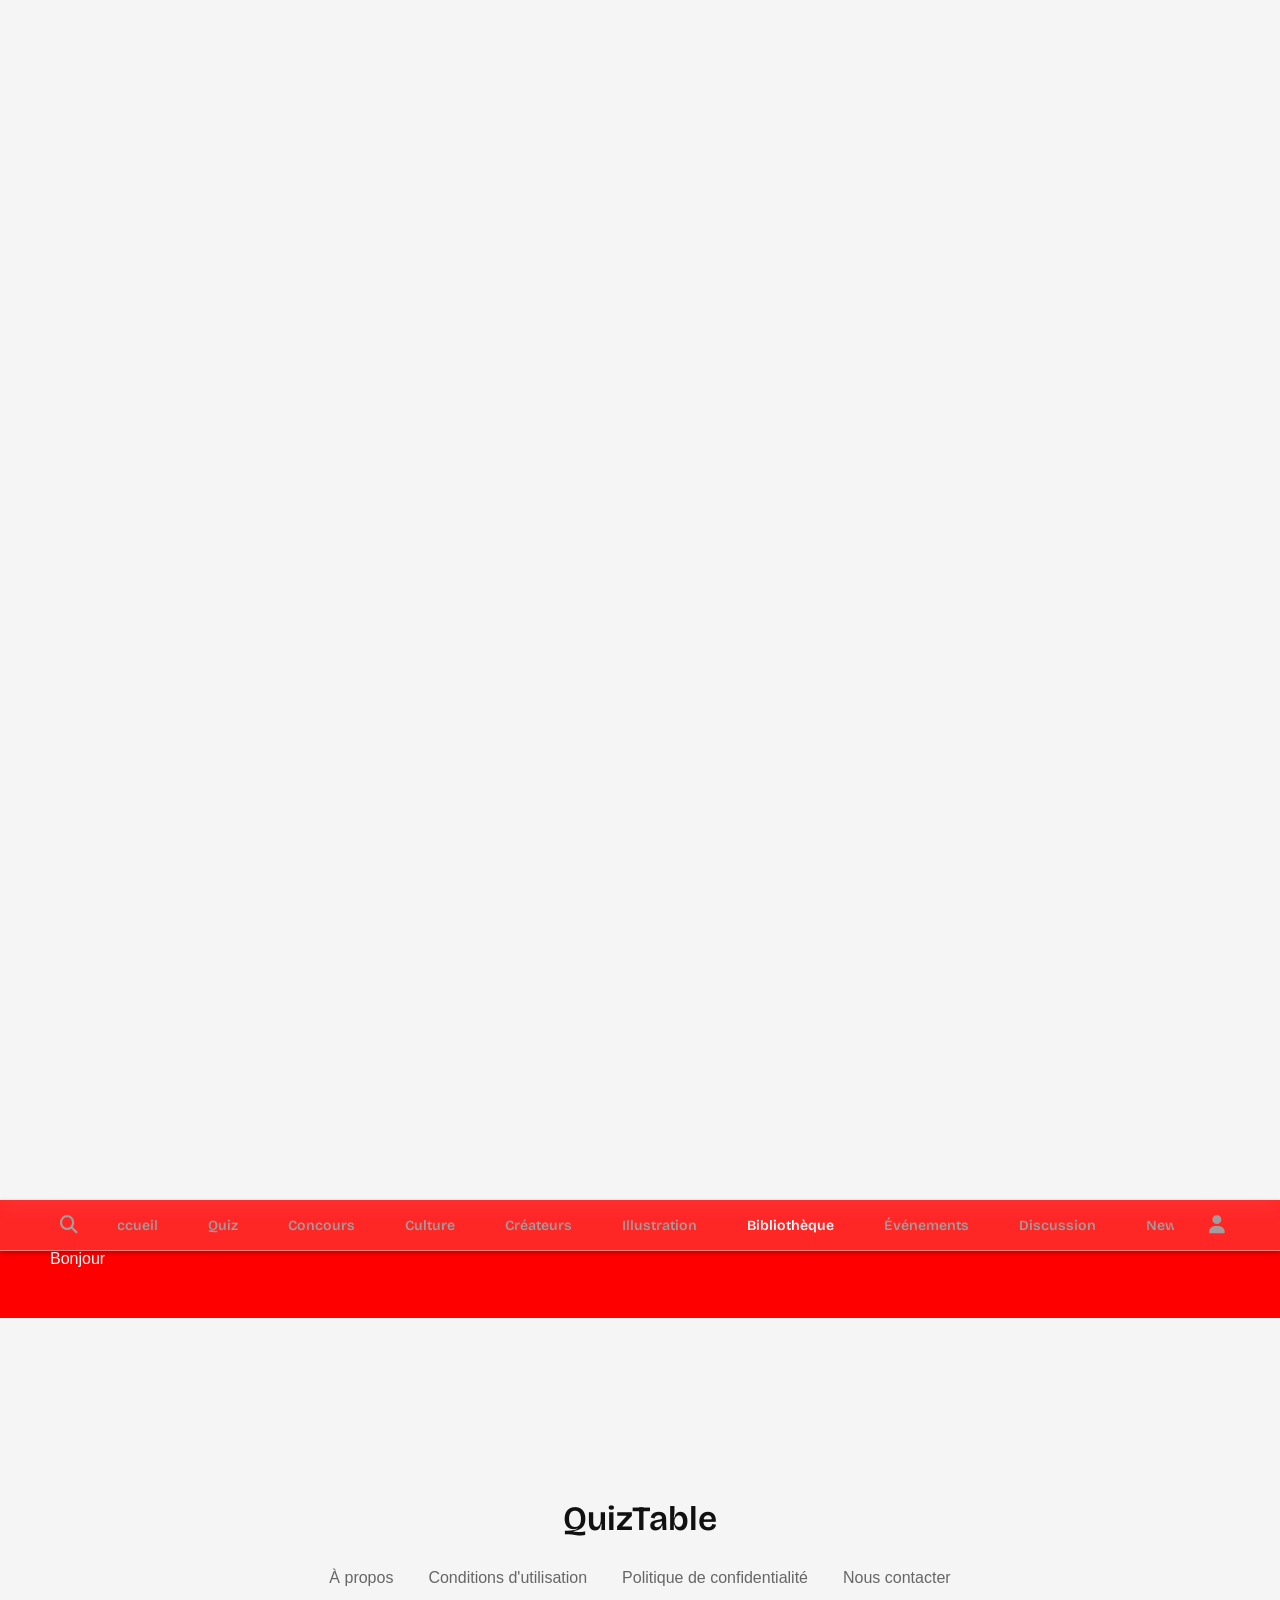
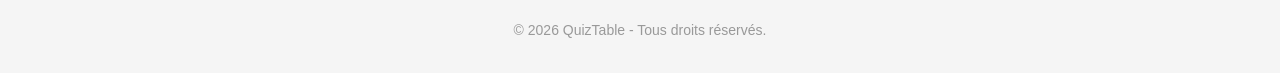
<file: pages/bibliotheque.html>
<!DOCTYPE html> 

<html lang="fr"> 

<head> 

<meta charset="UTF-8"> 

<meta name="viewport" content="width=device-width, initial-scale=1.0"> 

<title>QuizTable - Communauté Pop Culture</title> 

<link rel="stylesheet" href="../style.css">

<link rel="stylesheet" href="https://cdnjs.cloudflare.com/ajax/libs/font-awesome/6.5.2/css/all.min.css"> 

<link rel="stylesheet" href="https://cdnjs.cloudflare.com/ajax/libs/font-awesome/6.7.2/css/all.min.css"> 

</head> 

 
<body>

<div id="header"></div>

<main style="margin-top:1200px; padding:50px; background:red; color:white;">
    Bonjour
</main>

<div id="footer"></div>

<script src="../assets/js/main.js"></script>

</body>
</file>
<file: style.css>
@import url('https://fonts.googleapis.com/css2?family=Bricolage+Grotesque:opsz,wdth,wght@12..96,75..100,200..800&display=swap');

/* =====================================
CONFIGURATION GENERALE
===================================== */

*{
margin:0;
padding:0;
box-sizing:border-box;

}

body{
font-family:Arial, sans-serif;
background:#f5f5f5;
color:#222;

}

a{
text-decoration:none;
}

button{
border:none;
cursor:pointer;
}

/* =====================================
IDENTITE TYPOGRAPHIQUE QUIZTABLE
===================================== */

.logo h1,
nav a,
button,
.hero-text h1,
.hero-btn,
h1,
h2,
h3,
.news-badge,
.top10-btn a,
.event-info h3,
.card h3,
.news-header h2{
font-family:"Bricolage Grotesque", sans-serif;
}

/* =====================================
HEADER
===================================== */

.mobile-nav{

width:100%;
position:relative;
justify-content: center;
text-align: center;
align-items: center;
z-index:999999;
display:flex;
}


.main-header{
color:white;
display:flex;
align-items:center;
justify-content:space-between;
width:100%;
height:50px;
padding:25px 20px;
position:fixed;
transform:translateX(-50%);
left:50%;
z-index:100;
background:rgba(255,255,255,0.15);
border-bottom:1px solid rgba(255,255,255,0.4);
backdrop-filter:blur(10px);
-webkit-backdrop-filter:blur(10px);
box-shadow:0 2px 5px rgba(0,0,0,.25);
}

/* Animation uniquement accueil */

.home-header{
animation:headerDrop .8s ease-out forwards;
}

/* Logo */

.logo h1{
font-size:30px;
}

/* =====================================
NAVIGATION
===================================== */

nav{
min-width:0;
overflow-x:auto;
flex:1;
scrollbar-width:none;
}

nav::-webkit-scrollbar{
display:none;
}

nav ul{
display:flex;
list-style:none;
gap:50px;
width:max-content;
}

nav a{
color:rgb(164,156,156);
font-weight:bold;
transition:.3s;
}

nav a.active{
color:white;
}

nav a:hover{
color:white;
}

nav ul li a{
display:flex;
flex-direction:column;
align-items:center;
justify-content:center;
gap:5px;
}

nav ul li a i{
font-size:18px;
}

nav ul li a span{
font-size:14px;
}

nav a i{
transition:.3s;
}

nav a:hover i{
transform:scale(1.15);
}

/* =====================================
ACTIONS HEADER
===================================== */

.header-actions{
display:flex;
align-items:center;
}

/* =====================================
RECHERCHE
===================================== */

.search-box{
display:flex;
align-items:center;
padding:10px 30px;
}

.search-box i{
font-size:18px;
color:rgb(164,156,156);
cursor:pointer;
padding:10px;
transition:.25s;
}

.search-box i:hover{
color:white;
transform:scale(1.15);
}

.search-box input{
width:0;
opacity:0;
border:none;
outline:none;
background:transparent;
color:white;
transition:.35s ease;
}

.search-box.active input{
width:100px;
opacity:1;
}

.search-box input::placeholder{
color:rgb(164,156,156);
}

/* =====================================
PROFIL
===================================== */

.profile-button a{
display:flex;
align-items:center;
justify-content:center;
padding:10px 35px;
color:rgb(164,156,156);
font-size:18px;
border-radius:8px;
transition:.3s;
}

.profile-button a:hover{
color:white;
transform:scale(1.15);
}

.profile-button a.active{
color:white;
}

/* =====================================
MENU MOBILE
===================================== */

.menu-toggle{
display:none;
color:white;
font-size:30px;
cursor:pointer;
}

/* =====================================
FOOTER
===================================== */

.main-footer{
padding:60px 20px 35px;
margin-top:120px;
}

.footer-content{
max-width:1200px;
margin:auto;
text-align:center;
}

.footer-content h2{
font-size:34px;
font-weight:600;
color:#111;
margin-bottom:30px;
}

.footer-links{
display:flex;
justify-content:center;
flex-wrap:wrap;
gap:35px;
margin-bottom:35px;
}

.footer-links a{
color:#666;
font-weight:500;
transition:.3s;
}

.footer-links a:hover{
color:#111;
}

.copyright{
color:#999;
font-size:14px;
}

/* =====================================
HERO
===================================== */

.hero{
position:relative;
width:100%;
height:530px;
border-radius:0 0 40px 40px;
overflow:hidden;
box-shadow:0 20px 50px rgba(0,0,0,.25);
margin-bottom:120px;
}

.hero-slider{
position:absolute;
inset:0;
}

.hero-slide{
position:absolute;
inset:0;
width:100%;
height:100%;
object-fit:cover;
object-position:center;
opacity:0;
transition:opacity 1.2s ease;
}

.hero-slide.active{
opacity:1;
}

/* Ombre sur image */

.hero::after{
content:"";
position:absolute;
inset:0;
background:linear-gradient(to top, rgba(0,0,0,.65) 0%, rgba(0,0,0,.25) 35%, rgba(0,0,0,0) 70%);
border-radius:0 0 40px 40px;
}

/* Contenu */

.hero-content{
position:absolute;
inset:0;
z-index:2;
display:flex;
justify-content:center;
align-items:flex-start;
text-align:center;
padding:150px 70px 70px 70px;
}

.hero-text{
color:white;
max-width:900px;
}

.hero-text h1{
font-size:130px;
line-height:1;
font-weight:500;
margin:0;
opacity:0;
}

/* Bouton hero */

.hero-btn{
background:white;
color:black;
padding:18px 20px;
border-radius:50px;
font-weight:bold;
transition:.3s;
position:absolute;
left:50%;
bottom:30px;
transform:translateX(-50%);
opacity:0;
}

.hero-btn:hover{
transform:translateX(-50%) scale(1.05);
}

/* Animations texte */

.hero-text h1.hero-change{
animation:fadeUp .8s ease forwards;
}

.hero-btn.hero-change{
animation:buttonFadeUp .8s ease forwards;
}

/* =====================================
FLECHES HERO
===================================== */

.hero-prev,
.hero-next{
position:absolute;
top:50%;
transform:translateY(-50%);
width:50px;
height:50px;
display:flex;
justify-content:center;
align-items:center;
background:rgba(255,255,255,.15);
color:white;
font-size:28px;
font-weight:bold;
border-radius:50%;
border:1px solid rgba(255,255,255,.4);
backdrop-filter:blur(10px);
-webkit-backdrop-filter:blur(10px);
z-index:5;
cursor:pointer;
transition:background .3s ease, transform .3s ease, box-shadow .3s ease;
opacity:0;
animation:heroFadeIn .8s ease-out forwards;
animation-delay:.4s;
}

.hero-prev{
left:20px;
}

.hero-next{
right:20px;
}

.hero-prev:hover,
.hero-next:hover{
background:rgba(255,255,255,.3);
transform:translateY(-50%) scale(1.1);
box-shadow:0 10px 25px rgba(0,0,0,.25);
}

.hero-prev:active,
.hero-next:active{
transform:translateY(-50%) scale(.95);
}

/* =====================================
POINTS DU SLIDER
===================================== */

.hero-indicators{
position:absolute;
bottom:40px;
right:35px;
display:flex;
gap:8px;
z-index:5;
opacity:0;
animation:heroFadeUp .8s ease-out forwards;
animation-delay:.3s;
}

.hero-dot{
width:8px;
height:8px;
background:white;
opacity:.5;
border-radius:50%;
cursor:pointer;
transition:.3s;
}

.hero-dot.active{
opacity:1;
transform:scale(1.3);
}

/* =====================================
RESEAUX SOCIAUX HERO
===================================== */

.hero-socials{
position:absolute;
bottom:30px;
left:35px;
display:flex;
gap:18px;
z-index:5;
opacity:0;
animation:heroFadeUp .8s ease-out forwards;
animation-delay:.3s;
}

.hero-socials a{
color:rgb(197,194,194);
font-size:20px;
transition:.3s;
}

.hero-socials a:hover{
color:white;
transform:translateY(-3px);
}

/* =====================================
ANIMATIONS GENERALES HERO
===================================== */

@keyframes fadeUp{
from{opacity:0; transform:translateY(40px);}
to{opacity:1; transform:translateY(0);}
}

@keyframes buttonFadeUp{
from{opacity:0; transform:translateX(-50%) translateY(40px);}
to{opacity:1; transform:translateX(-50%) translateY(0);}
}

@keyframes headerDrop{
from{opacity:0; transform:translateX(-50%) translateY(-60px);}
to{opacity:1; transform:translateX(-50%) translateY(0);}
}

@keyframes heroFadeUp{
from{opacity:0; transform:translateY(40px);}
to{opacity:1; transform:translateY(0);}
}

@keyframes heroFadeIn{
from{opacity:0;}
to{opacity:1;}
}

/* =====================================
HALL OF FAME
===================================== */

.hall-of-fame{
width:90%;
max-width:1100px;
margin:0 auto 120px auto;
text-align:center;
}

.hall-of-fame h2{
font-size:2.3rem;
margin-bottom:8px;
}

.hall-subtitle{
color:#777;
margin-bottom:35px;
}

/* =====================================
JOUEURS PODIUM
===================================== */

.podium{
display:flex;
justify-content:center;
align-items:flex-end;
gap:90px;
margin-bottom:4px;
}

.champion{
display:flex;
flex-direction:column;
align-items:center;
}

.champion img{
width:95px;
height:95px;
object-fit:cover;
border-radius:50%;
opacity:0;
transition:.3s;
}

.champion:hover img{
transform:scale(1.08);
}

/* Premier */

.first img{
width:120px;
height:120px;
border:5px solid gold;
}

/* Deuxième */

.second img{
border:4px solid silver;
}

/* Troisième */

.third img{
border:4px solid #cd7f32;
}

.second{
transform:translateY(40px);
}

.third{
transform:translateY(60px);
}

.medal{
font-size:30px;
margin-bottom:10px;
}

.champion h3{
margin:5px 0;
}

.champion p{
color:#666;
font-size:15px;
}

/* =====================================
BASES DU PODIUM
===================================== */

.podium-base{
display:flex;
justify-content:center;
align-items:flex-end;
margin-bottom:-8px;
}

.step{
position:relative;
display:flex;
justify-content:center;
align-items:center;
text-align:center;
color:white;
overflow:hidden;
opacity:0;
}

.first-step{
width:220px;
height:190px;
background:linear-gradient(to bottom, #4a4a4a, #b5b5b5);
border-radius:15px 15px 0 0;
}

.second-step{
width:180px;
height:150px;
background:linear-gradient(to bottom, #858585, #d0d0d0);
border-radius:15px 15px 0 0;
}

.third-step{
width:180px;
height:130px;
background:linear-gradient(to bottom, #8f8f8f, #d8d8d8);
border-radius:15px 15px 0 0;
}

/* Contenu intérieur */

.step-content{
width:100%;
height:100%;
display:flex;
flex-direction:column;
justify-content:center;
align-items:center;
padding:12px 8px;
}

.step-number{
font-size:42px;
font-weight:bold;
line-height:1;
margin-bottom:8px;
}

.step-player{
font-size:20px;
font-weight:700;
margin-bottom:6px;
}

.step-level{
margin-top:10px;
font-size:15px;
}

.step-xp{
font-size:15px;
font-weight:500;
}

/* =====================================
BOUTON TOP 10
===================================== */

.top10-btn{
margin-top:35px;
}

.top10-btn a{
display:inline-block;
padding:14px 35px;
border-radius:40px;
background:#111;
color:white;
transition:.3s;
}

.top10-btn a:hover{
transform:scale(1.05);
}

/* =====================================
ANIMATIONS HALL OF FAME
===================================== */

.hall-of-fame.animate .step{
animation:podiumAppear .8s ease-out forwards;
}

.hall-of-fame.animate .champion img{
animation:avatarAppear .8s ease-out forwards;
}

/* ordre d'apparition */

.hall-of-fame.animate .second-step{
animation-delay:.1s;
}

.hall-of-fame.animate .first-step{
animation-delay:.2s;
}

.hall-of-fame.animate .third-step{
animation-delay:.3s;
}

.hall-of-fame.animate .first img{
animation-delay:.4s;
}

.hall-of-fame.animate .second img{
animation-delay:.5s;
}

.hall-of-fame.animate .third img{
animation-delay:.6s;
}

@keyframes podiumAppear{
from{opacity:0; transform:translateY(40px);}
to{opacity:1; transform:translateY(0);}
}

@keyframes avatarAppear{
from{opacity:0; transform:scale(.7);}
to{opacity:1; transform:scale(1);}
}

/* =====================================
CLASSEMENT
===================================== */

.ranking{
padding:40px;
}

.player{
background:white;
margin:10px 0;
padding:15px;
border-radius:10px;
}

/* =====================================
CARTES GENERALES
===================================== */

.card{
background:white;
padding:25px;
border-radius:15px;
text-align:center;
cursor:pointer;
transition:.3s ease;
box-shadow:0 10px 25px rgba(0,0,0,.08);
}

.card:hover{
transform:translateY(-10px);
box-shadow:0 20px 40px rgba(0,0,0,.15);
}

.card h3{
font-size:24px;
margin-bottom:15px;
}

.card p{
color:#666;
line-height:1.5;
}

/* =====================================
ILLUSTRATIONS
===================================== */

.features{
display:flex;
gap:20px;
padding:40px 0;
overflow-x:auto;
scroll-behavior:smooth;
margin-bottom:0;
}

.top-illustrations{
text-align:center;
margin-bottom:120px;
}

.top-illustrations h2{
font-size:2.3rem;
margin-bottom:8px;
}

.illustrations-subtitle{
color:#777;
margin-bottom:0;
}

/* Slider */

.illustration-slider{
scroll-behavior:smooth;
scrollbar-width:none;
-ms-overflow-style:none;
}

.illustration-slider::-webkit-scrollbar{
display:none;
}

/* Carte illustration */

.illustration-card{
width:280px;
min-width:280px;
height:400px;
padding:15px;
display:flex;
flex-direction:column;
overflow:hidden;
}

.illustration-card h3{
display:-webkit-box;
-webkit-line-clamp:2;
-webkit-box-orient:vertical;
overflow:hidden;
line-clamp:2;
margin-top:10px;
font-size:20px;
}

.illustration-card p{
margin-top:auto;
}

/* Image */

.illustration-card img{
width:100%;
height:250px;
object-fit:cover;
border-radius:12px;
display:block;
}

/* =====================================
NOS CRÉATEURS
===================================== */

.top-creators{
text-align:center;
margin-bottom:120px;
}

.top-creators h2{
font-size:2.3rem;
margin-bottom:8px;
}

.creators-subtitle{
color:#777;
margin-bottom:0;
}

/* Carte créateur (reprend .card + .illustration-slider) */

.creator-card{
width:240px;
min-width:240px;
height:320px;
padding:30px 20px;
display:flex;
flex-direction:column;
align-items:center;
justify-content:flex-start;
}

.creator-avatar img{
width:90px;
height:90px;
object-fit:cover;
border-radius:50%;
display:block;
margin:0 auto 18px;
}

.creator-followers{
display:flex;
align-items:center;
justify-content:center;
flex:1;
width:100%;
color:#666;
font-size:14px;
padding:6px 0;
}

.creator-actions{
display:flex;
flex-direction:column;
gap:10px;
width:100%;
}

.creator-profile-btn,
.creator-follow-btn{
display:inline-block;
padding:10px 18px;
border-radius:40px;
font-weight:600;
text-align:center;
transition:.3s;
}

.creator-profile-btn{
background:transparent;
color:#111;
border:1.5px solid #111;
}

.creator-profile-btn:hover{
background:#111;
color:white;
}

.creator-follow-btn{
background:#111;
color:white;
border:1.5px solid #111;
}

.creator-follow-btn:hover{
transform:scale(1.05);
}

@media(max-width:650px){

.creator-card{
width:200px;
min-width:200px;
height:290px;
padding:22px 15px;
}

.creator-avatar img{
width:75px;
height:75px;
}

.top-creators h2{
font-size:20px;
}

.creators-subtitle{
font-size:12px;
}

}

/* =====================================
BOUTON EXPLORER ILLUSTRATIONS
===================================== */

.explore-illustrations{
min-width:180px;
display:flex;
flex-direction:column;
justify-content:center;
align-items:center;
flex-shrink:0;
}

.explore-illustrations button{
width:70px;
height:70px;
display:flex;
justify-content:center;
align-items:center;
padding:0;
line-height:1;
font-size:34px;
margin:auto 50px;
border-radius:50%;
background:#111;
color:#fff;
transition:.3s;
}

.explore-illustrations button:hover{
transform:scale(1.05);
}

.explore-illustrations button:active{
transform:translateY(-1px) scale(.97);
}

.explore-illustrations p{
margin-top:5px;
font-size:15px;
text-align:center;
color:rgb(164,156,156);
}

/* =====================================
LIKE + COMMENTAIRES
===================================== */

.illustration-actions{
display:flex;
align-items:center;
justify-content:space-between;
width:100%;
transition:.3s;
}

.illustration-actions i{
font-size:18px;
transition:.25s;
}

.like-btn.active i{
color:#ff2d55;
font-weight:900;
transform:scale(1.15);
}

.comment-btn i{
color:#555;
}

.comment-btn:hover i{
color:#111;
}

/* =====================================
LIMITATION TEXTE CARTES
===================================== */

.illustration-card h3,
.illustration-card p{
overflow-wrap:break-word;
}

/* Cache éléments */

.hidden{
display:none;
}

/* =====================================
EVENEMENTS
===================================== */

.events{
width:90%;
max-width:1100px;
margin:0 auto 120px auto;
text-align:center;
}

.events h2{
font-size:2.3rem;
margin-bottom:8px;
}

.events-subtitle{
color:#777;
margin-bottom:5px;
}

/* Fenêtre du slider */

.events-window{
width:85%;
margin:auto;
height:520px;
overflow:hidden;
position:relative;
touch-action:none;
box-sizing:border-box;
padding:50px 0;
}

.events-slider{
position:relative;
width:100%;
height:100%;
}

/* =====================================
CARTE EVENEMENT
===================================== */

.event-card{
position:absolute;
left:50%;
width:90%;
max-width:1000px;
display:flex;
justify-content:space-between;
align-items:center;
background:white;
border-radius:20px;
padding:25px 30px;
box-shadow:0 10px 25px rgba(0,0,0,.08);
transition:top .7s ease, transform .7s ease, opacity .7s ease;
}

.event-card:hover{
transform:translateY(-5px);
}

/* Informations */

.event-info{
flex:1;
}

.event-info h3{
font-size:28px;
margin-bottom:0;
}

.event-info p{
margin:10px 0;
font-size:17px;
}

/* Affiche */

.event-poster{
margin-left:0;
}

.event-poster img{
width:180px;
height:250px;
object-fit:cover;
border-radius:15px;
transition:.3s;
}

.event-poster img:hover{
transform:scale(1.05);
}

/* =====================================
POSITIONS CAROUSEL
===================================== */

/* Carte précédente */

.event-card.previous{
top:25%;
transform:translate(-50%,-50%) scale(.82);
opacity:.45;
z-index:2;
}

/* Carte active */

.event-card.active{
top:50%;
transform:translate(-50%,-50%) scale(1);
opacity:1;
z-index:3;
}

/* Carte suivante */

.event-card.next{
top:75%;
transform:translate(-50%,-50%) scale(.82);
opacity:.45;
z-index:2;
}

/* Cartes cachées */

.event-card.hidden{
top:120%;
transform:translate(-50%,-50%) scale(.7);
opacity:0;
z-index:1;
pointer-events:none;
}

/* =====================================
NEWS
===================================== */

.news-section{
width:70%;
max-width:1400px;
margin:0 auto 120px auto;
}

.news-header{
text-align:center;
}

.news-header h2{
font-size:2.3rem;
margin-bottom:8px;
}

.news-subtitle{
color:#777;
margin-bottom:35px;
}

/* =====================================
BOUTON SHOW ALL NEWS
===================================== */

.news-all{
display:inline-flex;
align-items:center;
justify-content:center;
padding:14px 28px;
border-radius:999px;
background:#111;
color:#fff;
font-family:"Bricolage Grotesque",sans-serif;
font-weight:600;
transition:.3s;
}

.news-all:hover{
transform:scale(1.05);
}

.news-all:active{
transform:translateY(-1px) scale(.97);
}

/* =====================================
BOUTON FIN DE SLIDER NEWS
===================================== */

.explore-news{
min-width:150px;
height:155px;
display:flex;
flex-direction:column;
justify-content:center;
align-items:center;
flex-shrink:0;
}

.explore-news button{
width:70px;
height:70px;
display:flex;
justify-content:center;
align-items:center;
padding:0;
line-height:1;
font-size:34px;
margin:auto 50px;
border-radius:50%;
background:#111;
color:white;
transition:.3s;
}

.explore-news button:hover{
transform:scale(1.05);
}

.explore-news button:active{
transform:translateY(-1px) scale(.97);
}

.explore-news p{
margin-top:5px;
font-size:15px;
text-align:center;
color:rgb(164,156,156);
}

/* =====================================
NEWS PRINCIPALE
===================================== */

.featured-news{
display:grid;
grid-template-columns:1.2fr 1.2fr;
gap:20px;
align-items:center;
background:white;
border-radius:25px;
margin-bottom:20px;
box-shadow:0 10px 25px rgba(0,0,0,.08);
transition:.4s ease;
height:270px;
overflow:hidden;
}

.featured-news:hover{
transform:translateY(-8px);
box-shadow:0 20px 40px rgba(0,0,0,.15);
}

.featured-news.changing{
opacity:0;
transform:translateY(15px);
}

/* Image principale */

.featured-image{
width:100%;
height:270px;
padding:15px;
overflow:hidden;
border-radius:25px;
}

.featured-image img{
width:100%;
height:100%;
object-fit:cover;
display:block;
border-radius:20px;
}

/* Contenu */

.featured-content{
display:flex;
flex-direction:column;
gap:18px;
}

.featured-content h3{
display:-webkit-box;
-webkit-box-orient:vertical;
-webkit-line-clamp:2;
line-clamp:2;
overflow:hidden;
padding-right:15px;
font-size:20px;
}

.featured-content p{
line-height:1.6;
margin:0;
display:-webkit-box;
-webkit-box-orient:vertical;
-webkit-line-clamp:3;
line-clamp:3;
overflow:hidden;
padding-right:15px;
}

.news-date{
opacity:.7;
}

/* =====================================
BADGE NEWS
===================================== */

.news-badge{
display:inline-flex;
align-items:center;
width:max-content;
padding:8px 16px;
border-radius:999px;
background:#111;
color:white;
font-size:.85rem;
font-weight:bold;
letter-spacing:.5px;
transition:.3s;
margin-bottom:5px;
}

.news-badge:hover{
transform:translateY(-3px);
}

/* =====================================
PETITES NEWS
===================================== */

.news-grid{
display:grid;
grid-template-columns:repeat(auto-fit,minmax(220px,1fr));
gap:25px;
}

.small-news{
background:transparent;
border-radius:0;
box-shadow:none;
cursor:pointer;
transition:none;
min-width:0;
max-width:0;
overflow:hidden;
}

.small-news-image{
width:100%;
aspect-ratio:16/9;
height:150px;
overflow:hidden;
border-radius:18px;
background:#555;
margin-bottom:12px;
}

.small-news-image img{
width:100%;
height:100%;
object-fit:cover;
display:block;
}

.small-news h4,
.small-news h3{
margin-bottom:8px;
overflow-wrap:break-word;
display:-webkit-box;
-webkit-line-clamp:2;
-webkit-box-orient:vertical;
line-clamp:2;
overflow:hidden;
line-height:1.3;
min-height:2.6em;
}

.small-news p{
display:none;
}

/* =====================================
SLIDER HORIZONTAL NEWS
===================================== */

.news-horizontal-list{
width:100%;
display:flex;
gap:20px;
overflow-x:auto;
scroll-behavior:smooth;
padding:10px 20px;
box-sizing:border-box;
margin-top:-65px;
margin-bottom:180px;
scrollbar-width:none;
-ms-overflow-style:none;
}

.news-horizontal-list::-webkit-scrollbar{
display:none;
}

.news-horizontal-list .small-news{
min-width:250px;
flex-shrink:0;
}

/* =====================================
FAQ
===================================== */

.faq-section{
width:90%;
max-width:1100px;
margin:0 auto 120px auto;
}

.faq-section h2{
text-align:center;
font-size:2.3rem;
margin-bottom:8px;
}

.faq-subtitle{
text-align:center;
color:#777;
margin-bottom:35px;
}

.faq-list{
display:flex;
flex-direction:column;
gap:18px;
}

.faq-item{
background:white;
border-radius:25px;
overflow:hidden;
box-shadow:0 10px 25px rgba(0,0,0,.08);
transition:.3s ease;
}

.faq-item:hover{
transform:translateY(-4px);
box-shadow:0 18px 35px rgba(0,0,0,.12);
}

.faq-question{
width:100%;
padding:22px 28px;
display:flex;
justify-content:space-between;
align-items:center;
background:white;
font-family:"Bricolage Grotesque",sans-serif;
font-size:20px;
font-weight:600;
color:#111;
}

.faq-icon{
font-size:28px;
transition:.3s;
}

.faq-answer{
max-height:0;
overflow:hidden;
transition:max-height .35s ease, padding .35s ease;
padding:0 28px;
}

.faq-answer p{
color:#666;
line-height:1.7;
padding-bottom:20px;
}

.faq-item.active .faq-answer{
max-height:200px;
padding:0 28px 20px;
}

.faq-item.active .faq-icon{
transform:rotate(45deg);
}

/* Bouton FAQ */

.faq-footer{
display:flex;
justify-content:center;
margin-top:50px;
}

.faq-btn{
display:inline-flex;
align-items:center;
gap:10px;
padding:14px 35px;
background:#111;
color:white;
border-radius:40px;
font-family:"Bricolage Grotesque",sans-serif;
font-weight:600;
font-size:16px;
transition:.3s;
margin-bottom:0;
}

.faq-btn i{
font-size:.95em;
}

.faq-btn:hover{
transform:scale(1.05);
}

/* =====================================
BOÎTE À SUGGESTIONS
===================================== */

.suggestion-section{
width:90%;
max-width:1100px;
margin:0 auto 0 auto;
text-align:center;
}

.suggestion-section h2{
font-size:2.3rem;
margin-bottom:8px;
}

.suggestion-subtitle{
color:#777;
margin-bottom:35px;
}

.suggestion-box{
display:flex;
flex-direction:column;
align-items:center;
}

.suggestion-toggle-btn{
display:inline-flex;
align-items:center;
gap:10px;
padding:14px 35px;
border-radius:40px;
background:#111;
color:white;
font-family:"Bricolage Grotesque",sans-serif;
font-weight:600;
font-size:16px;
transition:.3s;
}

.suggestion-toggle-btn i{
font-size:.95em;
}

.suggestion-toggle-btn:hover{
transform:scale(1.05);
}

.suggestion-form{
width:100%;
max-width:600px;
margin:30px auto 0;
display:none;
flex-direction:column;
gap:18px;
text-align:left;
background:white;
border-radius:25px;
padding:35px;
box-shadow:0 10px 25px rgba(0,0,0,.08);
transition:.3s ease;
box-sizing:border-box;
}

.suggestion-form.active{
display:flex;
}

.suggestion-identity{
display:flex;
gap:25px;
font-weight:600;
color:#111;
font-size:15px;
}

.suggestion-identity label{
display:flex;
align-items:center;
gap:8px;
cursor:pointer;
}

.suggestion-field{
display:flex;
flex-direction:column;
gap:6px;
}

.suggestion-input,
.suggestion-textarea{
width:100%;
padding:14px 18px;
border:1.5px solid #e0e0e0;
border-radius:15px;
font-family:Arial, sans-serif;
font-size:15px;
color:#222;
outline:none;
transition:.3s;
resize:vertical;
}

.suggestion-input:focus,
.suggestion-textarea:focus{
border-color:#111;
}

.suggestion-input.error{
border-color:#e63946;
}

.suggestion-error{
display:none;
color:#e63946;
font-size:13px;
}

.suggestion-error.active{
display:block;
}

.suggestion-textarea{
min-height:120px;
}

.suggestion-submit-btn{
align-self:center;
display:inline-flex;
align-items:center;
gap:10px;
padding:14px 35px;
border-radius:40px;
background:#111;
color:white;
font-family:"Bricolage Grotesque",sans-serif;
font-weight:600;
font-size:16px;
transition:.3s;
}

.suggestion-submit-btn i{
font-size:.95em;
}

.suggestion-submit-btn:hover{
transform:scale(1.05);
}

.suggestion-confirmation{
display:none;
max-width:600px;
margin:30px auto 0;
color:#666;
line-height:1.7;
}

.suggestion-confirmation.active{
display:block;
}

@media(max-width:650px){

.suggestion-section{
width:95%;
}

.suggestion-form{
padding:22px;
}

.suggestion-identity{
gap:18px;
}

}

/* =====================================
RESPONSIVE TABLETTE
===================================== */

@media (max-width:900px){

.main-header{
display:flex;
justify-content:space-between;
align-items:center;
flex-wrap:nowrap;
padding:15px;
gap:20px;
}

nav{
width:100%;
overflow-x:auto;
}

nav ul{
justify-content:flex-start;
width:max-content;
gap:15px;
}

.logo h1{
font-size:24px;
}

.menu-toggle{
display:block;
}

.mobile-nav{
display:none;
width:100%;
position:absolute;
top:70px;
left:0;
z-index:99999;
}

.mobile-nav.active{
display:block;
}

.mobile-nav ul{
flex-direction:column;
gap:15px;
padding:20px 0;
}

.logo{
flex:1;
}

/* Profil mobile */

.profile-button{
display:flex;
align-items:center;
justify-content:center;
margin-right:10px;
}

.profile-button a{
width:42px;
height:42px;
padding:0;
font-size:24px;
}

/* Hero mobile */

.hero{
width:100%;
height:220px;

}

.hero-content{
padding:20px;
align-items:center;
}

.hero-text{
max-width:60%;
margin-top:20px;
}

.hero-text h1{
font-size:28px;
}

.hero-btn{
padding:10px 15px;
font-size:14px;
right:20px;
bottom:20px;
}

}

/* =====================================
TABLETTE MOYENNE
===================================== */

@media (min-width:620px) and (max-width:900px){

.hero-text h1{
font-size:32px;
}

.hero-text{
max-width:45%;
}

}

/* =====================================
PODIUM MOBILE
===================================== */

@media (max-width:550px){

.podium{
gap:clamp(45px,8vw,90px);
}

.champion img{
width:95px;
height:95px;
}

.first img{
width:120px;
height:120px;
}

}

@media(max-width:431px){
.podium{
gap:20px;
}

}

@media(max-width:380px){
.podium{
gap:5px;
}

}

@media(max-width:325px){
.podium{
gap:0;
}

}

/* =====================================
ILLUSTRATIONS MOBILE
===================================== */

@media(max-width:650px){

.illustration-card{
width:220px;
min-width:220px;
height:300px;
padding:12px;
}

.illustration-card img{
height:190px;
}

.illustration-card h3{
font-size:18px;
}

.illustration-card p{
font-size:14px;
}

.illustration-card span{
font-size:13px;
}

.top-illustrations h2{
font-size:20px;
}

.illustrations-subtitle{
font-size:12px;
}

.explore-illustrations{
min-width:150px;
}

}

/* =====================================
EVENTS MOBILE
===================================== */

@media(max-width:650px){

.events{
width:95%;
margin:0 auto 60px auto;
}

.events-window{
width:100%;
height:280px;
}

.event-card{
width:95%;
padding:12px;
flex-direction:row;
justify-content:space-between;
text-align:left;
}

.event-info{
padding-right:10px;
}

.event-info h3{
font-size:17px;
}

.event-info p{
font-size:12px;
margin:4px 0;
}

.event-poster{
margin-left:10px;
}

.event-poster img{
width:80px;
height:110px;
}

.event-card.previous{
transform:translate(-50%,-50%) scale(.75);
}

.event-card.next{
transform:translate(-50%,-50%) scale(.75);
}

}

/* =====================================
NEWS MOBILE
===================================== */

@media(max-width:687px){

.news-section{
width:95%;
margin:0 auto 60px auto;
}

.featured-news{
grid-template-columns:1fr;
gap:15px;
padding:10px;
}

.featured-image{
height:180px;
}

.featured-content{
gap:10px;
padding:5px;
}

.featured-content h3{
font-size:1.3rem;
}

.featured-content p{
font-size:14px;
}

.news-badge{
font-size:12px;
padding:6px 12px;
}

.news-horizontal-list{
gap:15px;
padding:10px 5px;
margin-top:-45px;
margin-bottom:90px;
}

.news-horizontal-list .small-news{
min-width:200px;
}

.small-news-image{
height:160px;
}

.small-news h4,
.small-news h3{
font-size:15px;
}

}

/* =====================================
NAVIGATION MOBILE
===================================== */

.mobile-nav ul li a{
display:flex;
flex-direction:column;
align-items:center;
justify-content:center;
font-size:14px;
font-weight:600;
}

.mobile-nav ul li a i{
font-size:20px;
}

@media(min-width:901px){
.mobile-nav i{
display:none!important;
}
}

/* =====================================
ANIMATIONS FINALES
===================================== */

@keyframes fadeUp{
from{opacity:0; transform:translateY(40px);}
to{opacity:1; transform:translateY(0);}
}

@keyframes fadeUpBtn{
from{opacity:0; transform:translateX(-50%) translateY(25px);}
to{opacity:1; transform:translateX(-50%) translateY(0);}
}

.top-creators::before,
.top-illustrations::before,
.events::before,
.news-section::before,
.faq-section::before,
.suggestion-section::before{
content:"";
display:block;
width:500px;
height:1px;
background:rgba(0,0,0,.08);
margin:0 auto 50px;
}

.like-btn,
.comment-btn{
background: transparent;
border: none;
outline: none;
box-shadow: none;
padding: 0;
appearance: none;
-webkit-appearance: none;
}


@media (max-width:650px){

    .hero,
    .hall-of-fame,
    .top-illustrations,
    .top-creators,
    .events,
    .news-section,
    .faq-section,
    .suggestion-section{
        width:100%;
        max-width:none;
    }
}


@media (max-width:530px){
    body{
        width:100vw;
        max-width:100vw;
        margin:0;
        padding:0;
        overflow-x:hidden;
    }

    html{
        width:100%;
        max-width:100%;
        margin:0;
        padding:0;
        overflow-x:hidden;
    }
}
</file>
